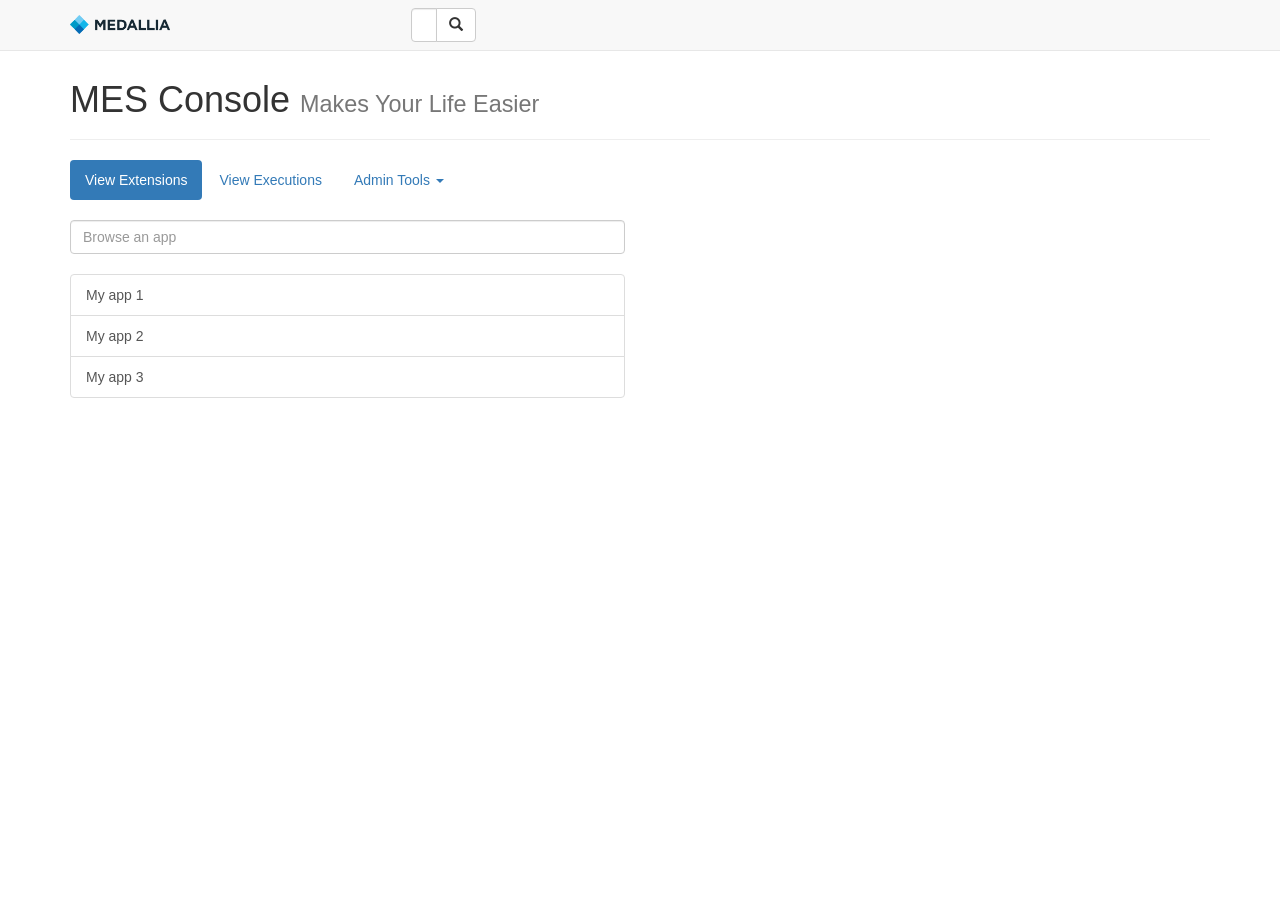
<file: app/index.html>
<!DOCTYPE html>
<html ng-app="extensionConsole">
<head>
    <title>Extension Console</title>
    <link rel="stylesheet" href="//netdna.bootstrapcdn.com/bootstrap/3.1.1/css/bootstrap.min.css">
    <link rel="stylesheet" type="text/css" href="styles/main.css">
    <link rel="icon" type="image/png" href="favicon.gif">

    <script type="text/javascript" src="lib/angular.js"></script>
    <script type="text/javascript" src="lib/angular-resource.js"></script>
    <script type="text/javascript" src="lib/angular-route.js"></script>
    <script type="text/javascript" src="lib/ui-bootstrap-tpls-0.11.0.js"></script>
    <script type="text/javascript" src="scripts/app.js"></script>
    <script type="text/javascript" src="scripts/services/extensionConsoleFactory.js"></script>
	    <script type="text/javascript" src="scripts/services/preserveDataFactory.js"></script>
    <script type="text/javascript" src="scripts/controllers/mainController.js"></script>
    <script type="text/javascript" src="scripts/controllers/viewExtensionsController.js"></script>
	<script type="text/javascript" src="scripts/controllers/executionsController.js"></script>
    <script type="text/javascript" src="scripts/controllers/createExtensionController.js"></script>
    <script type="text/javascript" src="scripts/controllers/deployExtensionModalController.js"></script>
    <script type="text/javascript" src="scripts/controllers/configEntryModalController.js"></script>
</head>

<!-- Helpful links:
    http://stackoverflow.com/questions/16199418/how-do-i-implement-the-bootstrap-navbar-active-class-with-angular-js/18071388#18071388
-->
<body>
    <div class="container">
        <div class="navbar navbar-default navbar-fixed-top">
          <div class="container">
            <div class="navbar-header">
              <button type="button" class="navbar-toggle" data-toggle="collapse" data-target=".navbar-collapse">
                <span class="icon-bar"></span>
                <span class="icon-bar"></span>
                <span class="icon-bar"></span>
              </button>
              <a class="navbar-brand" target="_blank" href="http://www.medallia.com">
                <img src="img/medallia_logo.png" alt="Medallia">
              </a>
              <div class="col-xs-5 col-sm-3 pull-right">
                <form class="navbar-form" role="search">
                  <div class="input-group">
                    <input type="text" class="form-control" placeholder="Search nothing now..." name="srch-term" id="srch-term">
                    <div class="input-group-btn">
                      <button class="btn btn-default" type="submit"><span class="glyphicon glyphicon-search"></span></button>
                    </div>
                  </div>
                </form>
              </div>
            </div>
          </div>
        </div>

        <br>

        <div class="page-header">
          <h1>MES Console <small>Makes Your Life Easier</small></h1>
        </div>

        <ul class="nav nav-pills" ng-controller="baseCtrl">
            <li ng-class="{ active: isActive('/view') }"><a href="#/view">View Extensions</a></li>
			<li ng-class="{ active: isActive('/viewExecution') }"><a href="#/viewExecution">View Executions</a></li>
            <li ng-class= "{ active: isDropdownMenuItem()} " class="dropdown">
                <a href="#" class="dropdown-toggle" data-toggle="dropdown">{{selectedItem}} <span class="caret"></span></a>
                <ul class="dropdown-menu" role="menu">
                    <li ng-class="{ active: isActive('/register') }"><a href="#/register">Register Extension</a></li>
                    <li ng-class="{ active: isActive('/manage') }"><a href="#/manage">Manage Extension</a></li>
                    <li class="divider"></li>
                    <li><a href="#">Separated link</a></li>
                    <li class="divider"></li>
                    <li><a href="#">One more separated link</a></li>
                </ul>
            </li>
        </ul>
    </div>

    <br>

    <div class="container" ng-view=""></div>

</body>
</html>
</file>
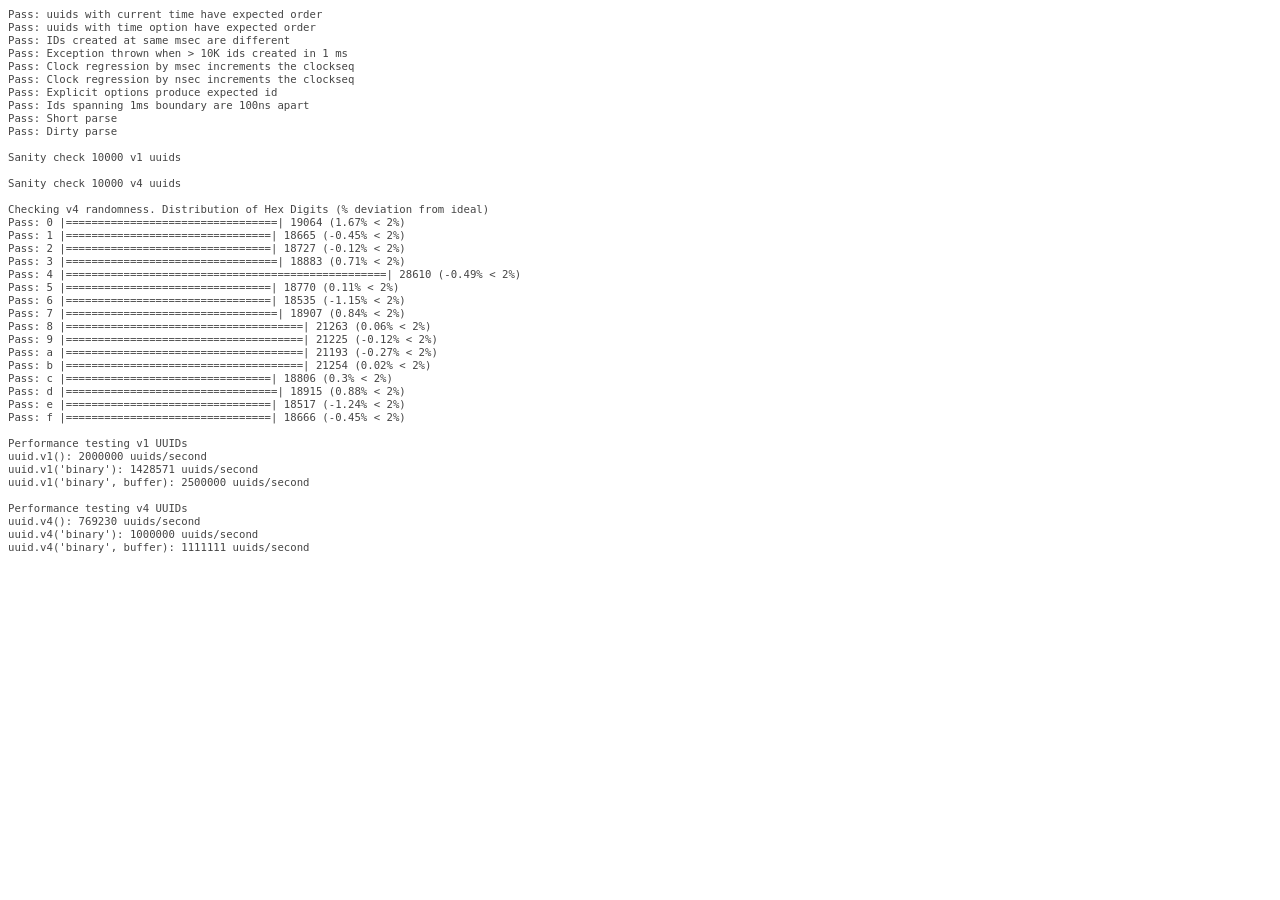
<file: node_modules/request/node_modules/node-uuid/test/test.html>
<html>
  <head>
    <style>
      div {
        font-family: monospace;
        font-size: 8pt;
      }
      div.log {color: #444;}
      div.warn {color: #550;}
      div.error {color: #800; font-weight: bold;}
    </style>
    <script src="../uuid.js"></script>
  </head>
  <body>
    <script src="./test.js"></script>
  </body>
</html>
</file>
<file: app/styles/main.css>
/* Space out content a bit */
img {
    width:100px;
}

.book-tile {
    display: inline;
    position: relative;
    overflow: auto;
    min-height: 200px;
    /*border: solid black 1px;*/
}

.book-image {

    position: relative;
    /*centering technique*/
    left: 50%;
    margin: 0 0 0 -50px;
}

/* Styling for sm-rating directive*/
sm-rating ul {
      list-style-type: none;
      text-align: center;
      padding: 0;
      /*display: inline-block;*/
 }
sm-rating li {
      cursor: pointer;
      display: inline;
      color: #A9A9A9;
}
sm-rating .filled {
      color: black;
}


.main-dropdown {
  padding: 10px 0px 20px 0px;
  /*margin: 0 auto;*/
}

body {
  padding-top: 20px;
  padding-bottom: 20px;
}

/* Everything but the jumbotron gets side spacing for mobile first views */
.header,
.marketing,
.footer {
  padding-left: 15px;
  padding-right: 15px;
}

/* Custom page header */
.header {
  border-bottom: 1px solid #e5e5e5;
}
/* Make the masthead heading the same height as the navigation */
.header h3 {
  margin-top: 0;
  margin-bottom: 0;
  line-height: 40px;
  padding-bottom: 19px;
}

/* Custom page footer */
.footer {
  padding-top: 19px;
  color: #777;
  border-top: 1px solid #e5e5e5;
}

/* Customize container */
/*@media (min-width: 768px) {
  .container {
    max-width: 730px;
  }
}
.container-narrow > hr {
  margin: 30px 0;
}*/

/* Main marketing message and sign up button */
.jumbotron {
  text-align: center;
  border-bottom: 1px solid #e5e5e5;
}
.jumbotron .btn {
  font-size: 21px;
  padding: 14px 24px;
}

/* Supporting marketing content */
.marketing {
  margin: 40px 0;
}
.marketing p + h4 {
  margin-top: 28px;
}

/* Responsive: Portrait tablets and up */
@media screen and (min-width: 768px) {
  /* Remove the padding we set earlier */
  .header,
  .marketing,
  .footer {
    padding-left: 0;
    padding-right: 0;
  }
  /* Space out the masthead */
  .header {
    margin-bottom: 30px;
  }
  /* Remove the bottom border on the jumbotron for visual effect */
  .jumbotron {
    border-bottom: 0;
  }
}

/* Customized: To create a scrollable Modal */
.modal .modal-body {
    max-height: 420px;
    overflow-y: auto;
}

/* Do not want to show all the details in the table - truncate */
.table-execution-details {
	width: 100%; 
	table-layout: fixed;
	white-space: nowrap; 
	overflow: hidden;
}

/* Enable table-hover */
.table tbody tr.hover:hover {
	background-color: whiteSmoke;
}

/* Disable underline */
.no-underline-link a:hover {
	text-decoration: none;
}

/* Add top padding */
.add-top-padding {
	padding-top: 40px;
}

/* Remove border */
.no-border {
	border: none;
}
</file>
